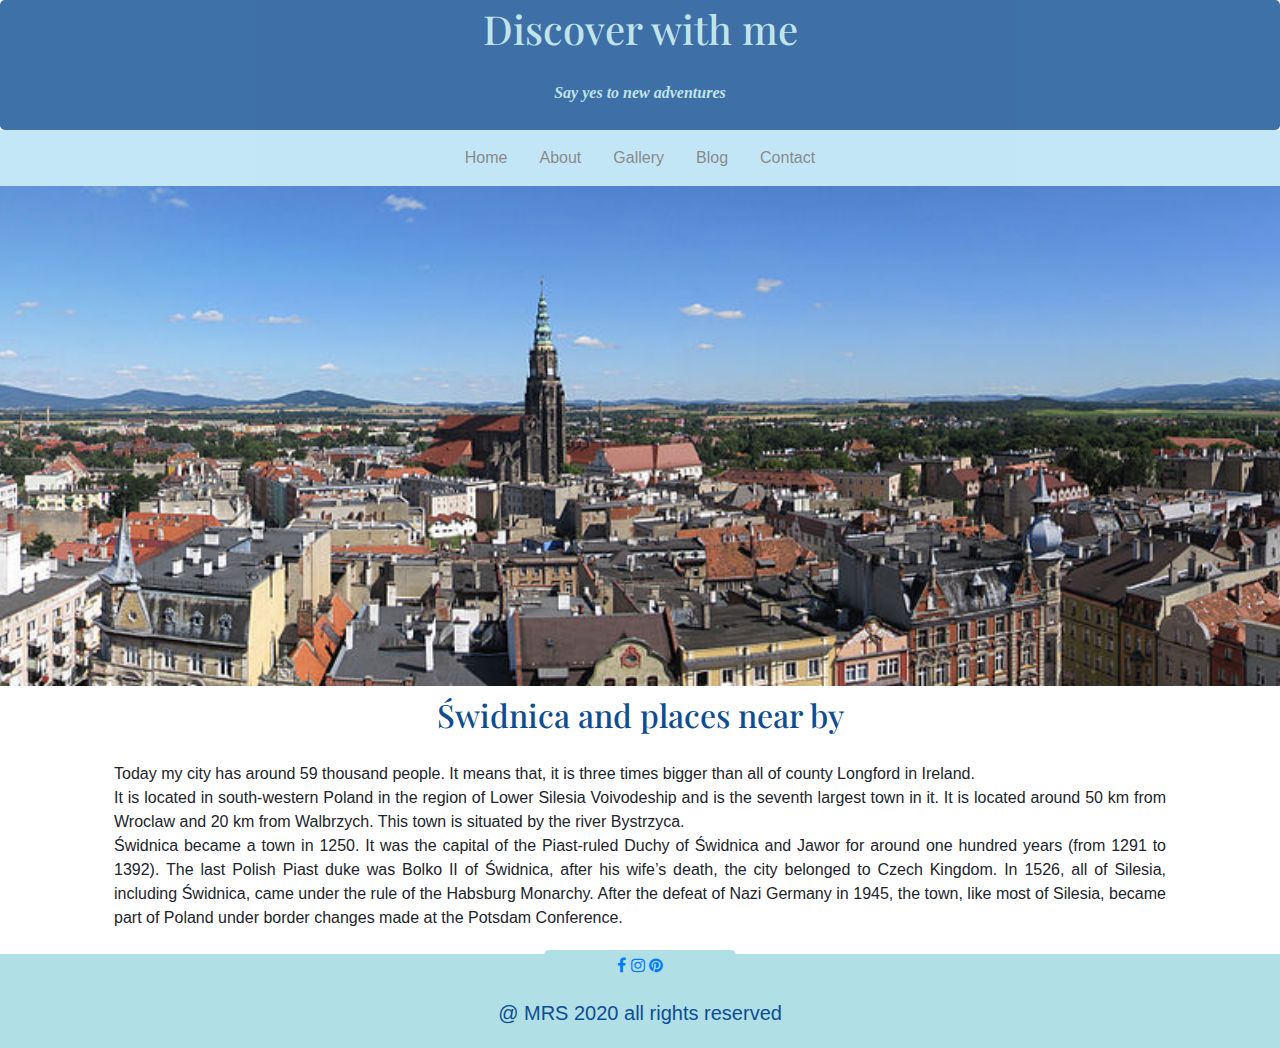
<file: index.html>
<!DOCTYPE html>
<html lang="en">
<head>
    <meta charset="UTF-8">
    <meta name="viewport" content="width=device-width, initial-scale=1.0,  shrink-to-fit=no">
    <meta http-equiv="X-UA-Compatibile" content="IE=edge,chrome=1"/> 
    <!-- lines below are copied from Bootstrap CDN -->
    <link rel="stylesheet" href="https://stackpath.bootstrapcdn.com/bootstrap/4.5.2/css/bootstrap.min.css">
    <link rel="stylesheet" href="https://stackpath.bootstrapcdn.com/font-awesome/4.7.0/css/font-awesome.min.css">
    <link rel="stylesheet" href="https://cdnjs.cloudflare.com/ajax/libs/font-awesome/4.7.0/css/font-awesome.min.css">
    <link rel="stylesheet" href="assets/css/style.css">
    <!--favicons-->
    <link rel="apple-touch-icon" sizes="180x180" href="/apple-touch-icon.png">
    <link rel="icon" type="image/png" sizes="32x32" href="/favicon-32x32.png">
    <link rel="icon" type="image/png" sizes="16x16" href="/favicon-16x16.png">
    <link rel="manifest" href="/site.webmanifest">
    <title>Discover with me | Home</title>
</head>
       
<body>
<header>             
        <!--nav with text-->
        <div class="jumbotron text-center-jt" style="margin-bottom:0">
            
            <h1>Discover with me</h1>
            
            <p class="quote_text">Say yes to new adventures</p> 
        </div>

        <!--nav with links which becomes vertical on smaal screens orginal code https://www.w3schools.com/bootstrap4/bootstrap_navbar.asp -->
        
        <nav class=" navbar navbar-expand-sm bg-color justify-content-center">

        <!-- Links -->
            <ul>
                <li class="nav-item">
                    <a class="nav-link link-design"  href="index.html"><span>Home</span></a>
                </li>
                <li class="nav-item">
                    <a class="nav-link link-design" href="about.html"><span>About</span></a>
                </li>
                <li class="nav-item">
                    <a class="nav-link link-design" href="gallery.html"><span>Gallery</span></a>
                </li>
                <li class="nav-item">
                    <a class="nav-link link-design" href="blog.html"><span>Blog</span></a>
                </li>
                <li class="nav-item">
                    <a class="nav-link link-design" href="contact.html"><span>Contact</span></a>
                </li>
            </ul>
        </nav>
    </header>
    
        <section>
        
            <div class="hero-image"></div>        
            
                <div>
                    <h2 class="hero-image-text">Świdnica and places near by</h2>
                
                    <p>Today my city has around 59 thousand people. It means that, it is three times bigger than all of county Longford in Ireland. <br>
            
                    It is located in south-western Poland in the region of Lower Silesia Voivodeship and is the seventh largest town in it.
                    It is located around 50 km from Wroclaw and 20 km from Walbrzych. This town is situated by the river Bystrzyca.<br>

                    Świdnica became a town in 1250. It was the capital of the Piast-ruled Duchy of Świdnica and Jawor for around one hundred years (from 1291 to 1392). The last Polish Piast duke was Bolko II of Świdnica, after his wife’s death, the city belonged to Czech Kingdom. In 1526, all of Silesia, including Świdnica, came under the rule of the Habsburg Monarchy. After the defeat of Nazi Germany in 1945, the town, like most of Silesia, became part of Poland under border changes made at the Potsdam Conference. </p>
                </div>
        
            <div class="button_cont text-center"><a class="nice-button"         href="gallery.html" rel="nofollow noopener">See more in Gallery</a></div>

            <div class="button_cont text-center"><a class="nice-button"         href="contact.html" rel="nofollow noopener">Write to me</a></div>
           
        </section>
            
        <footer class= "bottom-container"> 

            <div class="social-links social-links-design">
        
                <a class="facebbok icon" href="https://www.facebook.com/discoverwithmagdalena" target="blank" rel="noopener"><i class="fa fa-facebook"></i></a>

                <a class="instagram icon" href="https://www.instagram.com/discoverwithmagdalena" target="blank" rel="noopener"><i class="fa fa-instagram"></i></a>

                <a class="pinterest icon" href="https://www.pinterest.com/discoverwithmagdalena" target="blank" rel="noopener"><i class="fa fa-pinterest"></i></a>
                    <div>
                        <p id="f-design"> @  MRS 2020 all rights reserved</p>
                    </div>
            </div>
               
        </footer>
    </body>
</html>
</file>
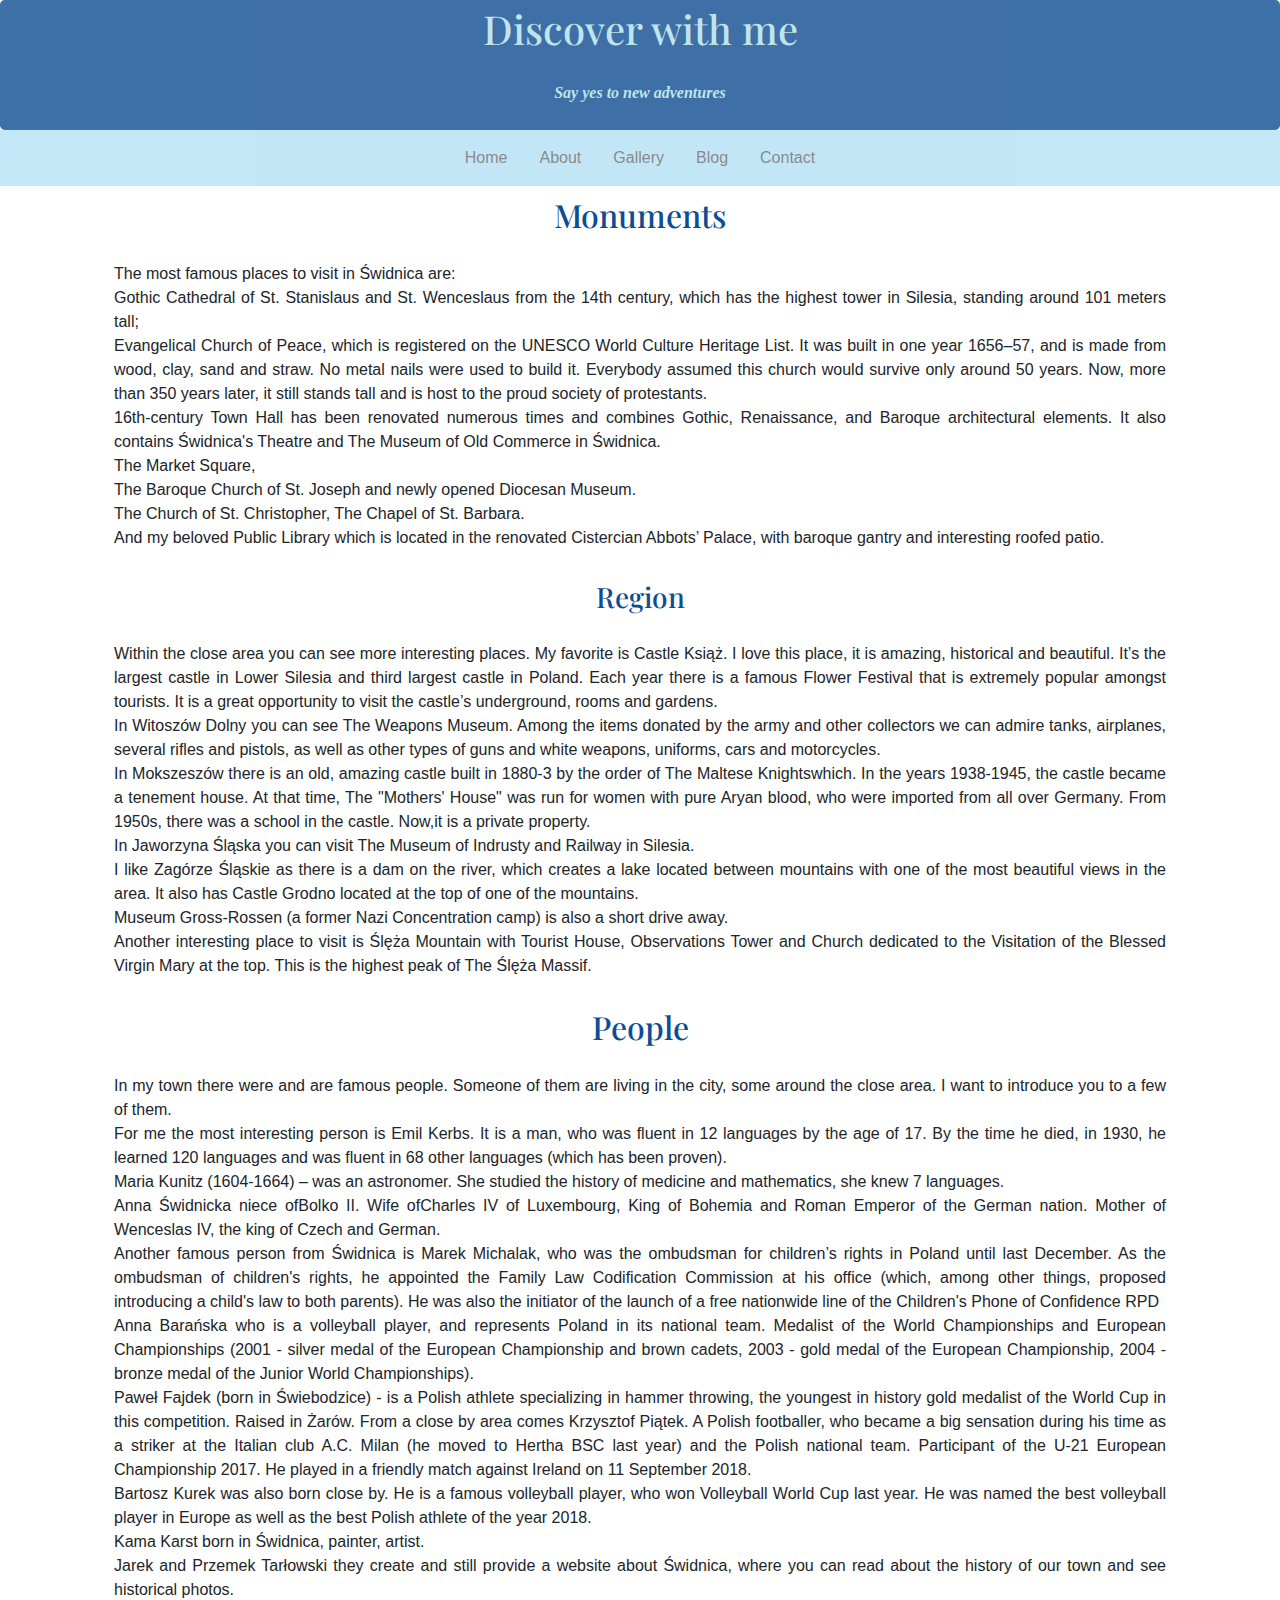
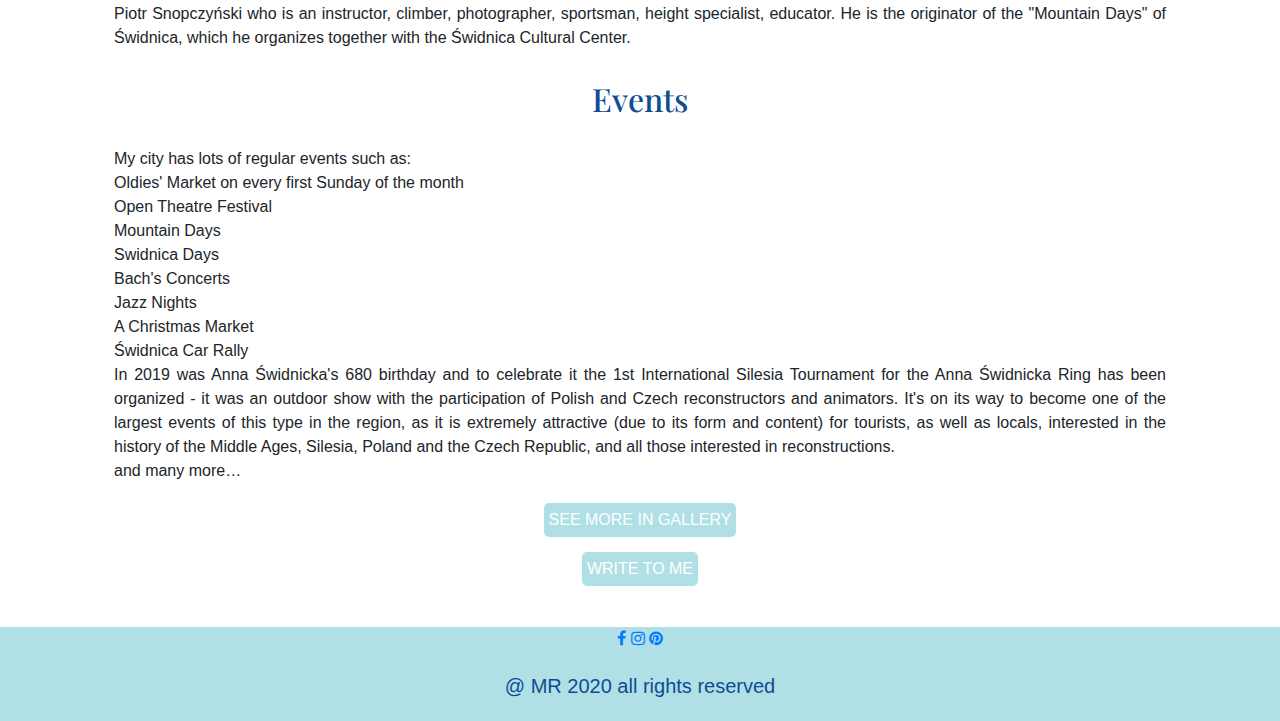
<file: about.html>
<!DOCTYPE html>
<html lang="en">
<head>
    <meta charset="UTF-8">
    <meta name="viewport" content="width=device-width, initial-scale=1.0,  shrink-to-fit=no">
    <meta http-equiv="X-UA-Compatibile" content="IE=edge,chrome=1"/> 
    <!-- lines below are copied from Bootstrap CDN -->
    <link rel="stylesheet" href="https://stackpath.bootstrapcdn.com/bootstrap/4.5.2/css/bootstrap.min.css">
    <link rel="stylesheet" href="https://stackpath.bootstrapcdn.com/font-awesome/4.7.0/css/font-awesome.min.css">
    <link rel="stylesheet" href="assets/css/style.css">
    <!--favicons-->
    <link rel="apple-touch-icon" sizes="180x180" href="/apple-touch-icon.png">
    <link rel="icon" type="image/png" sizes="32x32" href="/favicon-32x32.png">
    <link rel="icon" type="image/png" sizes="16x16" href="/favicon-16x16.png">
    <link rel="manifest" href="/site.webmanifest">
    <title>Discover with me | About</title>
</head>
       
<body>
    
    <header>             
        <!--nav with text-->
        <div class="jumbotron text-center-jt" style="margin-bottom:0">
            
            <h1>Discover with me</h1>
            
            <p class="quote_text" >Say yes to new adventures</p> 
        </div>

    <!--nav with links which becomes vertical on smaal screens orginal code https://www.w3schools.com/bootstrap4/bootstrap_navbar.asp -->
        
        <nav class=" navbar navbar-expand-sm bg-color justify-content-center">

            <!-- Links -->
                <ul>
                    <li class="nav-item">
                        <a class="nav-link link-design" href="index.html"><span>Home</span></a>
                    </li>
                    <li class="nav-item">
                        <a class="nav-link link-design" href="about.html"><span>About</span></a>
                    </li>
                    <li class="nav-item">
                        <a class="nav-link link-design" href="gallery.html"><span>Gallery</span></a>
                    </li>
                    <li class="nav-item">
                        <a class="nav-link link-design" href="blog.html"><span>Blog</span></a>
                    </li>
                    <li class="nav-item">
                        <a class="nav-link link-design" href="contact.html"><span>Contact</span></a>
                        
                    </li>
                </ul>
        </nav>
    </header>

    <section class="last-section">

        <div class="row">
            <div class="flexBox" style="display: flex; flex-flow: row wrap;   justify-content: center;">
    
                <h2 class="hero-image-text">Monuments</h2>  

                <p>The most famous places to visit in Świdnica are:<br>
	            <span> Gothic Cathedral of St. Stanislaus and St. Wenceslaus</span> from the 14th century, which has the highest tower in Silesia, standing around 101 meters tall; <br>
                <span> Evangelical Church of Peace</span>, which is registered on the UNESCO World Culture Heritage List. It was built in one year 1656–57, and is made from wood, clay, sand and straw. No metal nails were used to build it. Everybody assumed this church would survive only around 50 years. Now, more than 350 years later, it still stands tall and is host to the proud society of protestants.<br>
                <span> 16th-century Town Hall</span> has been renovated numerous times and combines Gothic, Renaissance, and Baroque architectural elements. It also contains Świdnica's Theatre and The Museum of Old Commerce in Świdnica.<br>
                <span>The Market Square</span>,<br>
                <span>The Baroque Church of St. Joseph</span> and newly opened <span>Diocesan Museum</span>.<br>
                <span>The Church of St. Christopher</span>,
                <span>The Chapel of St. Barbara</span>.<br>
                And my beloved <span>Public Library</span> which is located in the renovated <span>Cistercian Abbots’ Palace</span>, with baroque gantry and interesting roofed patio.</p>
            </div>
        </div>       
        
        <div class="row">
            <div class="flexBox" style=" display: flex; flex-flow: row wrap;
            justify-content: center;">
         
                <h3 class="hero-image-text">Region</h3>

                <p>Within the close area you can see more interesting places. 
                My favorite is <span>Castle Książ</span>. I love this place, it is amazing, historical and beautiful. It’s the largest castle in <span>Lower Silesia</span> and third largest castle in Poland. Each year there is a famous <span>Flower Festival</span> that is extremely popular amongst tourists. It is a great opportunity to visit the castle’s underground, rooms and gardens.<br>
                In <span>Witoszów Dolny</span> you can see <span>The Weapons Museum</span>. Among the items donated by the army and other collectors we can admire tanks, airplanes, several rifles and pistols, as well as other types of guns and white weapons, uniforms, cars and motorcycles.<br> 
                In <span>Mokszeszów</span> there is an old, amazing castle built in 1880-3 by the order of <span>The Maltese Knightswhich</span>. In the years 1938-1945, the castle became a tenement house. At that time, <span>The "Mothers' House"</span> was run for women with pure Aryan blood, who were imported from all over Germany. From 1950s, there was a school in the castle. Now,it is a private property.<br>
                In <span>Jaworzyna Śląska</span> you can visit <span>The Museum of Indrusty and Railway in Silesia</span>.<br>
                I like <span>Zagórze Śląskie</span> as there is a dam on the river, which creates a lake located between mountains with one of the most beautiful views in the area.<span> It also has Castle Grodno</span> located at the top of one of the mountains.<br> 
                <span>Museum Gross-Rossen</span> (a former Nazi Concentration camp) is also a short drive away.<br> 
                Another interesting place to visit is <span>Ślęża Mountain</span> with <span>Tourist House</span>, <span>Observations Tower</span> and <span>Church</span> dedicated to the <span>Visitation of the Blessed Virgin Mary</span> at the top. This is the highest peak of <span>The Ślęża Massif.</span></p>
            </div>
        </div>
        
        <div class="row">
                <div class="flexBox" style="display: flex; flex-flow: row wrap;   justify-content: center;">
    
                    <h2 class="hero-image-text">People</h2>  

                    <p>In my town there were and are famous people. Someone of them are living in the city, some around the close area. I want to introduce you to a few of them.<br>
                    For me the most interesting person is <span>Emil Kerbs.</span> It is a man, who was fluent in 12 languages by the age of 17. By the time he died, in 1930, he learned 120 languages and was fluent in 68 other languages (which has been proven).<br>
                    <span>Maria Kunitz</span> (1604-1664) – was an astronomer. She studied the history of medicine and mathematics, she knew 7 languages.<br>
                    <span>Anna Świdnicka</span> niece of<span>Bolko II.</span> Wife of<span>Charles IV of Luxembourg</span>, King of Bohemia and Roman Emperor of the German nation. Mother of Wenceslas IV, the king of Czech and German.<br> 
                    Another famous person from Świdnica is <span>Marek Michalak</span>, who was the ombudsman for children’s rights in Poland until last December. As the ombudsman of children's rights, he appointed the Family Law Codification Commission at his office (which, among other things, proposed introducing a child's law to both parents). He was also the initiator of the launch of a free nationwide line of the Children's Phone of Confidence RPD<br>
                    <span>Anna Barańska</span> who is a volleyball player, and represents Poland in its national team. Medalist of the World Championships and European Championships (2001 - silver medal of the European Championship and brown cadets, 2003 - gold medal of the European Championship, 2004 - bronze medal of the Junior World Championships).<br>
                    <span>Paweł Fajdek</span> (born in Świebodzice) - is a Polish athlete specializing in hammer throwing, the youngest in history gold medalist of the World Cup in this competition. Raised in Żarów.
                    From a close by area comes <span>Krzysztof Piątek.</span> A Polish footballer, who became a big sensation during his time as a striker at the Italian club A.C. Milan (he moved to Hertha BSC last year) and the Polish national team. Participant of the U-21 European Championship 2017. He played in a friendly match against Ireland on 11 September 2018.<br>
                    <span>Bartosz Kurek</span> was also born close by. He is a famous volleyball player, who won Volleyball World Cup last year. He was named the best volleyball player in Europe as well as the best Polish athlete of the year 2018.<br>
                    <span>Kama Karst</span> born in Świdnica, painter, artist.<br>
                    <span>Jarek</span> and <span>Przemek Tarłowski</span> they create and still provide a website about Świdnica, where you can read about the history of our town and see historical photos.<br>
                    <span>Piotr Snopczyński</span> who is an instructor, climber, photographer, sportsman, height specialist, educator. He is the originator of the "Mountain Days" of Świdnica, which he organizes together with the Świdnica Cultural Center.</p>
                </div>
            </div>

        <div class="row">
            <div class="flexBox" style="display: flex; flex-flow: row wrap;   justify-content: center;">
        
                <h2 class="hero-image-text">Events</h2>
                   <p>My city has lots of regular events such as:<br>
                    Oldies' Market on every first Sunday of the month<br>
                            Open Theatre Festival<br>
                            Mountain Days<br>
                            Swidnica Days<br>
                            Bach's Concerts<br>
                            Jazz Nights<br>
                            A Christmas Market<br>
                            Świdnica Car Rally<br>
                            In 2019 was Anna Świdnicka's 680 birthday and to celebrate it the 1st International Silesia Tournament for the Anna Świdnicka Ring has been organized - it was an outdoor show with the participation of Polish and Czech reconstructors and animators. It's on its way to become one of the largest events of this type in the region, as it is extremely attractive (due to its form and content) for tourists, as well as locals, interested in the history of the Middle Ages, Silesia, Poland and the Czech Republic, and all those interested in reconstructions.<br>
                            and many more…</p>
                </div>
            </div>
        
       
        <div class="button_cont text-center"><a class="nice-button"         href="gallery.html" rel="nofollow noopener">See more in Gallery</a></div>
        

        <div class="button_cont text-center"><a class="nice-button"         href="contact.html" rel="nofollow noopener">Write to me</a></div>
        
    
    </section>

    <!--<footer id="footer">--> 
    <footer class= "bottom-container">

                <div class="social-links social-links-design">
                <!--<div class="col-12 col-md-8 social-icons">-->
                    <a class="facebbok icon" href="https://www.facebook.com/discoverwithmagdalena" target="blank" rel="noopener"><i class="fa fa-facebook"></i></a>

                    <a class="instagram icon" href="https://www.instagram.com/discoverwithmagdalena" target="blank" rel="noopener"><i class="fa fa-instagram"></i></a>

                    <a class="pinterest icon" href="https://www.pinterest.com/discoverwithmagdalena" target="blank" rel="noopener"><i class="fa fa-pinterest"></i></a>
                <div>
                    <p id="f-design"> @ MR 2020 all rights reserved</p>
                </div>
            </div>    
        </footer>
    </body>
</html>
</file>
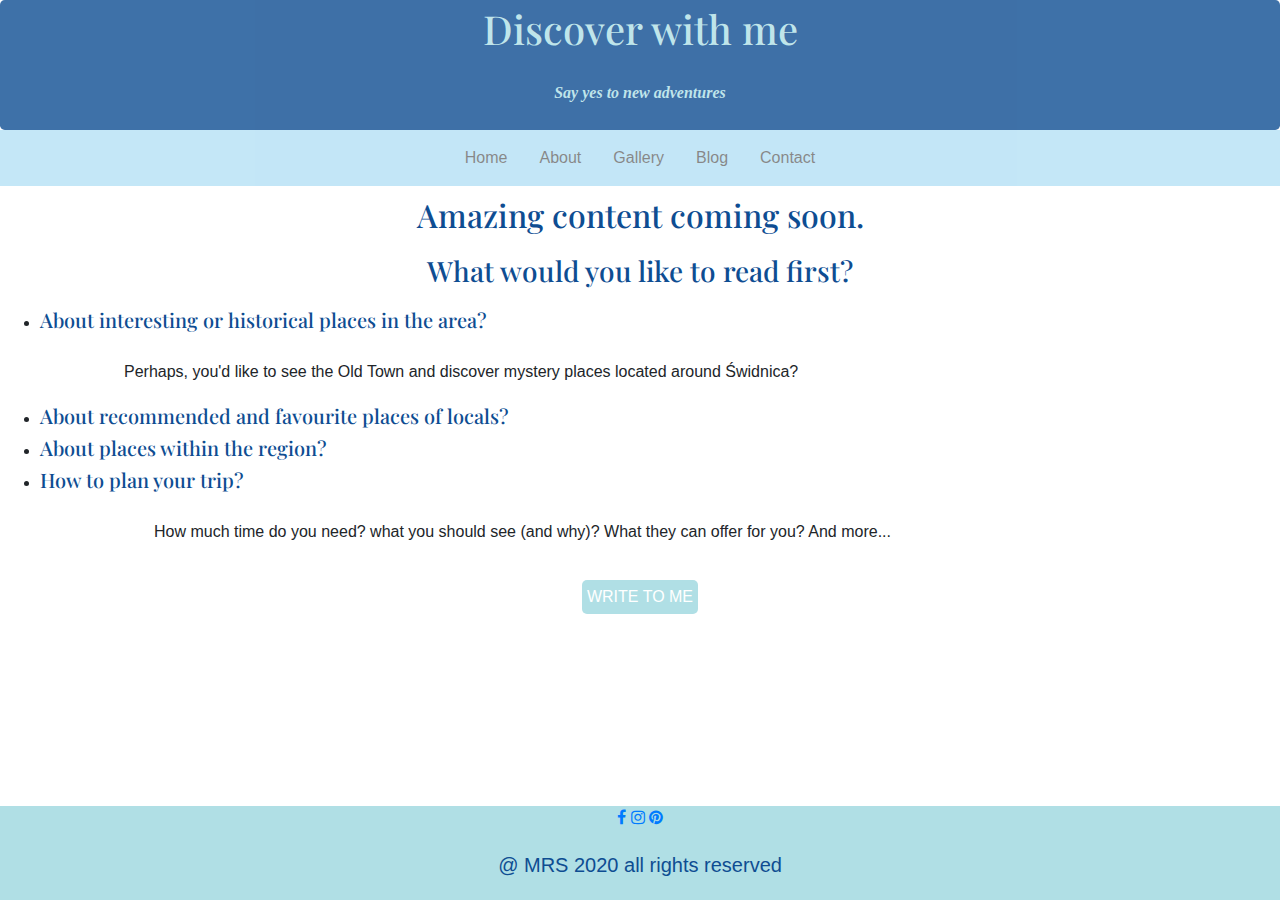
<file: blog.html>
<!DOCTYPE html>
<html lang="en">
<head>
    <meta charset="UTF-8">
    <meta name="viewport" content="width=device-width, initial-scale=1.0,  shrink-to-fit=no">
    <meta http-equiv="X-UA-Compatibile" content="IE=edge,chrome=1"/> 
    <!-- lines below are copied from Bootstrap CDN -->
    <link rel="stylesheet" href="https://stackpath.bootstrapcdn.com/bootstrap/4.5.2/css/bootstrap.min.css">
    <link rel="stylesheet" href="https://stackpath.bootstrapcdn.com/font-awesome/4.7.0/css/font-awesome.min.css">
    <link rel="stylesheet" href="assets/css/style.css">
    <!--favicons-->
    <link rel="apple-touch-icon" sizes="180x180" href="/apple-touch-icon.png">
    <link rel="icon" type="image/png" sizes="32x32" href="/favicon-32x32.png">
    <link rel="icon" type="image/png" sizes="16x16" href="/favicon-16x16.png">
    <link rel="manifest" href="/site.webmanifest">
    <title>Discover with me | Blog</title>
</head>
       
<body>
    <header>             
        <!--nav with text-->
            <div class="jumbotron text-center-jt" style="margin-bottom:0">
            
                <h1>Discover with me</h1>
            
                <p class="quote_text">Say yes to new adventures</p> 
            </div>

        <!--nav with links which becomes vertical on smaal screens orginal code https://www.w3schools.com/bootstrap4/bootstrap_navbar.asp -->
        
        <nav class=" navbar navbar-expand-sm bg-color justify-content-center">

            <!-- Links -->
                <ul>
                    <li class="nav-item">
                        <a class="nav-link link-design"  href="index.html"><span>Home</span></a>
                    </li>
                    <li class="nav-item">
                        <a class="nav-link link-design" href="about.html"><span>About</span></a>
                    </li>
                    <li class="nav-item">
                        <a class="nav-link link-design" href="gallery.html"><span>Gallery</span></a>
                    </li>
                    <li class="nav-item">
                        <a class="nav-link link-design" href="blog.html"><span>Blog</span></a>
                    </li>
                    <li class="nav-item">
                        <a class="nav-link link-design" href="contact.html"><span>Contact</span></a>
                    </li>
                </ul>
        </nav>
    </header>

    <section>
   
        <h2 class="hero-image-text">Amazing content coming soon.</h2>
            <h3>What would you like to read first?</h3>

        <div>
            <ul>
                <li>
                    <div>
                        <h5>About interesting or historical places in the area?</h5>
                        <p class="paragraph-text">Perhaps, you'd like to see the Old Town and discover mystery places located around Świdnica?</p>
                    </div>
                </li>
            
                <li>
                    <div>
                        <h5 class="mt-0">About recommended and favourite places of locals?</h5>
                
                    </div>
                </li>
            
                <li>
                    <div>
                        <h5 class="mt-0">About places within the region?</h5>

                    </div> 
                </li>
            
                <li>
                    <div>
                        <h5 class="mt-0">How to plan your trip?</h5>
                        <p>How much time do you need? what you should see (and why)? What they can offer for you? And more... </p>
                    </div>
                </li>
            </ul>
        </div>


            <div class="button_cont text-center">
                <a class="nice-button" href="contact.html" rel="nofollow noopener">Write to me</a>
            </div>
    </section>

    <footer class= "bottom-container"> 

        <div class="social-links social-links-design">
            <!--<div class="col-12 col-md-8 social-icons">-->
                    <a class="facebbok icon" href="https://www.facebook.com/discoverwithmagdalena" target="blank" rel="noopener"><i class="fa fa-facebook"></i></a>

                    <a class="instagram icon" href="https://www.instagram.com/discoverwithmagdalena" target="blank" rel="noopener"><i class="fa fa-instagram"></i></a>

                    <a class="pinterest icon" href="https://www.pinterest.com/discoverwithmagdalena" target="blank" rel="noopener"><i class="fa fa-pinterest"></i></a>
                    
                <div>
                      
                    <p id="f-design"> @  MRS 2020 all rights reserved</p>
                </div>
            </div>  
        </footer>
    </body>
</html>
</file>
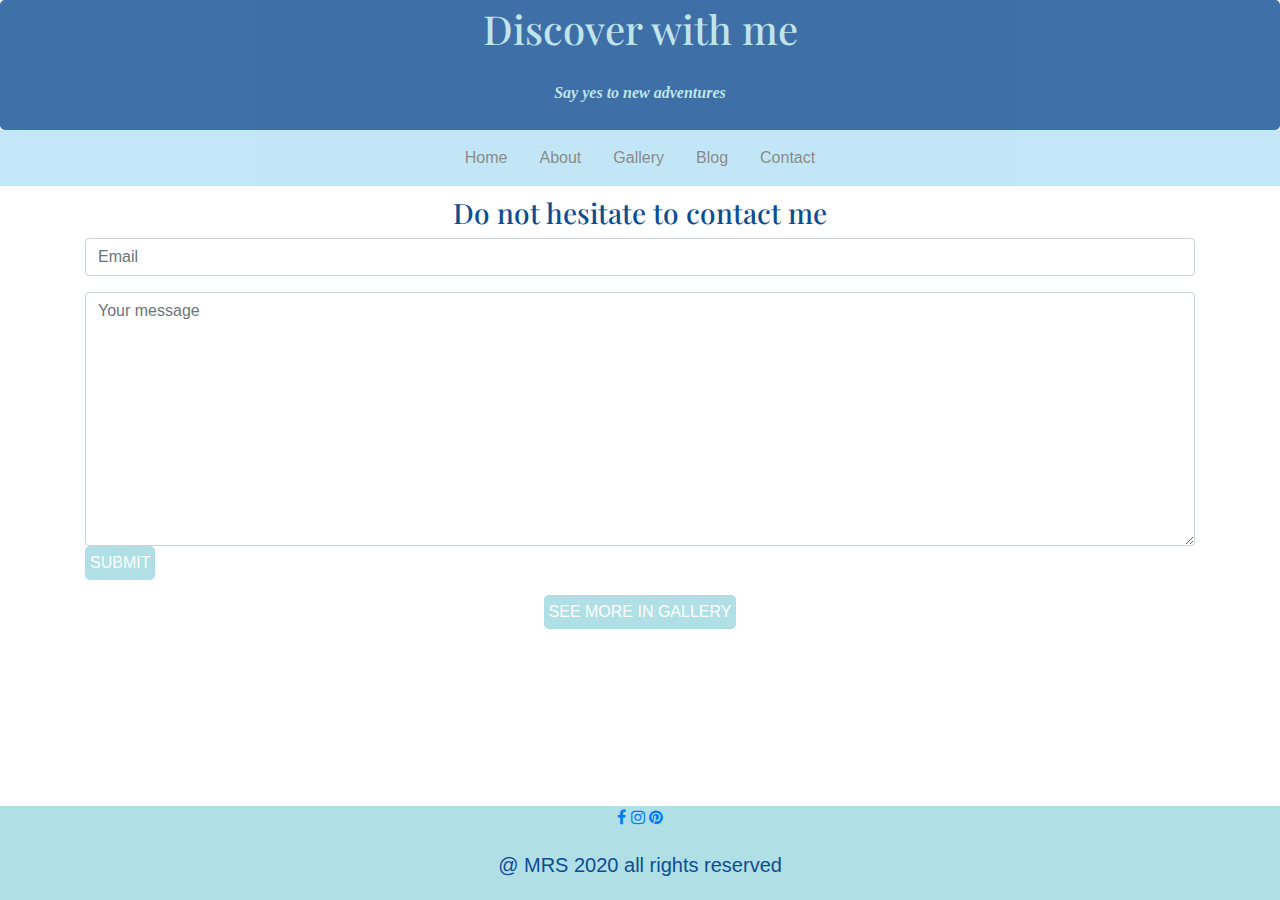
<file: contact.html>
<!DOCTYPE html>
<html lang="en">
<head>
    <meta charset="UTF-8">
    <meta name="viewport" content="width=device-width, initial-scale=1.0,  shrink-to-fit=no">
    <meta http-equiv="X-UA-Compatibile" content="IE=edge,chrome=1"/> 
    <!-- lines below are copied from Bootstrap CDN -->
    <link rel="stylesheet" href="https://stackpath.bootstrapcdn.com/bootstrap/4.5.2/css/bootstrap.min.css">
    <link rel="stylesheet" href="https://stackpath.bootstrapcdn.com/font-awesome/4.7.0/css/font-awesome.min.css">
    <link rel="stylesheet" href="assets/css/style.css">
    <!--favicons-->
    <link rel="apple-touch-icon" sizes="180x180" href="/apple-touch-icon.png">
    <link rel="icon" type="image/png" sizes="32x32" href="/favicon-32x32.png">
    <link rel="icon" type="image/png" sizes="16x16" href="/favicon-16x16.png">
    <link rel="manifest" href="/site.webmanifest">
    <title>Discover with me | Contact</title>

    <style>
    label,input,textarea,button{
        display:block;
    }
    
    </style>
</head>

<body>

    <header>             
        <!--nav with text-->
        <div class="jumbotron text-center-jt" style="margin-bottom:0">
            
            <h1>Discover with me</h1>
            
            <p class="quote_text" >Say yes to new adventures</p> 
        </div>

        <!--nav with links which becomes vertical on smaal screens orginal code https://www.w3schools.com/bootstrap4/bootstrap_navbar.asp -->
        
        <nav class=" navbar navbar-expand-sm bg-color justify-content-center">

        <!-- Links -->
            <ul>
                <li class="nav-item">
                    <a class="nav-link link-design"  href="index.html"><span>Home</span></a>
                </li>
                <li class="nav-item">
                    <a class="nav-link link-design" href="about.html"><span>About</span></a>
                </li>
                <li class="nav-item">
                    <a class="nav-link link-design" href="gallery.html"><span>Gallery</span></a>
                </li>
                <li class="nav-item">
                    <a class="nav-link link-design" href="blog.html"><span>Blog</span></a>
                </li>
                <li class="nav-item">
                    <a class="nav-link link-design" href="contact.html"><span>Contact</span></a>
                </li>
            </ul>
        </nav>
    </header>
   
    <section>
        <!-- The Contact Section -->

        <div class="top-container">
            <h3 class="hero-image-text">Do not hesitate to contact me</h3>     
        </div>
        
        <div class="container">
            <form>
                <div class="form-group">
                <input type="email" class="form-control" id="exampleInputEmail1" placeholder="Email" aria-required="true">
                </div>

                <div class="msg">
                <textarea class="form-control h-5" rows="10" id="MessageInput" placeholder="Your message" required></textarea>
                </div>

               <button type="submit" class="btn nice-button" data-toggle="modal" data-target="#exampleModal">Submit</button>

            </form>

         </div>
            
            <div class="button_cont text-center">
                <a class="nice-button" href="gallery.html" rel="nofollow noopener">See more in Gallery</a>
            </div>
              
    </section>

    <footer class= "bottom-container">     
                <div class="social-links social-links-design">
                    
                    <a class="facebbok icon" href="https://www.facebook.com/discoverwithmagdalena" target="blank" rel="noopener"><i class="fa fa-facebook"></i></a>

                    <a class="instagram icon" href="https://www.instagram.com/discoverwithmagdalena" target="blank" rel="noopener"><i class="fa fa-instagram"></i></a>

                    <a class="pinterest icon" href="https://www.pinterest.com/discoverwithmagdalena" target="blank" rel="noopener"><i class="fa fa-pinterest"></i></a>
                    <div>
                        <p id="f-design"> @  MRS 2020 all rights reserved</p>
                    </div>
                </div>
        </footer>  
    </body>
</html>
</file>
<file: assets/css/style.css>
@import url('https://fonts.googleapis.com/css2?family=Playfair+Display&display:100,200,300,400,500,600,700|Open+Sans:100,200,300,400,500,600,700 |Dancing+Script:400,500,600,700');

* {
    margin: 0;
}

.row {
    margin-left: 0;
    margin-right: 0;
}

/*-bacground in header-*/
.text-center-jt {
    background-color: #0e4d92;
    text-align: center;
    padding: 5px;
    opacity: 0.8;
}

/*--bg color in navbar---*/
.bg-color,
icons {
    background-color: #89cff0;
    opacity: 0.5;
}

nav ul {
    display: flex;
    list-style: none;
    margin-bottom: 0;
    padding: 0;
}

/*--.li.nav-item{
    color:#111111;
}--*/


/*---font color in navbar----*/

h1 {
    font-family: 'Playfair Display', serif;
    color: #b0dfe5;
}

/*--font styling for quote in hearer section---*/

.quote_text {
    font-style: italic;
    font-family: 'Dancing Script', cursive;
    font-weight: 600;
    font-size: medium;
    color: #b0dfe5;
    text-align: center;
    margin: 0px 50px 0px 50px;
}

.link-design {
    color: #111111;
    font-weight: 500;
}

.text-center {
    text-align: center;
}

.paragraph-text {
    text-align: left;
    margin-left: 20px;
}



p {
    margin: 0px 50px 0px 50px;
    padding: 20px 5vw;
    text-align: justify;
}

/*------------hero image------------*/

.hero-image {
    background-image: url(../media/images/fsSwidnica.jpg);
    height: 500px;
    background-color: #b0dfe5;
    background-position: center;
    background-size: cover;
    background-repeat: no-repeat;
    position: relative;
}

.hero-image-text {
    color: #0e4d92;
    font-family: 'Playfair Display', serif;
    text-align: center;
    margin-top: 10px;
}

h3 {
    color: #0e4d92;
    font-family: 'Playfair Display', serif;
    text-align: center;
    margin-top: 20px;
}

h5 {
    color: #0e4d92;
    font-family: 'Playfair Display', serif;
    text-align: left;
    margin-top: 20px;
}

/*--------------Footer icons--*/

.social-icons {
    display: inline-block;
    font-weight: 500;
    font-size: 28px;
    font-style: normal;
    font-family: "Open Sans", sans-serif;
    background-color: #b0dfe5;
    background-position: center;


}

.social-links-design {
    background-color: #b0dfe5;
    color: #111111;
    text-align: center;
    min-height: 50px;
}

/*---this code is taken from https://stackoverflow.com/questions/4012872/how-to-center-a-footer-div-on-a-webpage---*/


footer ul {
    display: flex;
}

.general-subheading {
    font-family: "Open Sans", sans-serif;
    font-weight: 400;
    color: darkblue;

}

.inline-block {
    display: inline-block;
}

.bg-color,
icons {
    background-color: #89cff0;
    opacity: 0.5;
}

#f-design {
    font-size: 20px;
    color: #0e4d92;
    text-align: center;
}

/*this code is from https://www.fabriziovanmarciano.com/button-styles/?cn-reloaded=1*/

.nice-button {
    color: #fff !important;
    text-transform: uppercase;
    text-decoration: none;
    background: #b0dfe5;
    padding: 5px;
    margin-bottom: 15px;
    border-radius: 5px;
    display: inline-block;
    border: none;
    transition: all 0.4s ease 0s;
}

.nice-button:hover {
    background: #0e4d92;
    letter-spacing: 1px;
    -webkit-box-shadow: 0px 5px 40px -10px rgba(0, 0, 0, 0.57);
    -moz-box-shadow: 0px 5px 40px -10px rgba(0, 0, 0, 0.57);
    box-shadow: 5px 40px -10px rgba(0, 0, 0, 0.57);
    transition: all 0.4s ease 0s;
}

/*------------gallery- code is from https://mdbootstrap.com/plugins/jquery/gallery/--*/

.gallery {
    -webkit-column-count: 3;
    -moz-column-count: 3;
    column-count: 3;
    -webkit-column-width: 33%;
    -moz-column-width: 33%;
    column-width: auto;
}

.gallery .pics {
    -webkit-transition: all 350ms ease;
    transition: all 350ms ease;
}

.gallery .animation {
    -webkit-transform: scale(1);
    -ms-transform: scale(1);
    transform: scale(1);
}

@media (max-width: 450px) {
    .gallery {
        -webkit-column-count: 1;
        -moz-column-count: 1;
        column-count: 1;
        -webkit-column-width: 100%;
        -moz-column-width: 100%;
        column-width: auto;
    }
}

@media (max-width: 400px) {
    .btn.filter {
        padding-left: 1.1rem;
        padding-right: 1.1rem;
    }
}

/*---sticky footer--*/
html,
body {
    margin: 0;
    padding: 0;
}

html{
    position: relative;
    min-height: 100%;
    
}

.last-section {
margin-bottom: 120px
}

footer {
position: absolute;
    bottom: 0;
    left: 0;
    width: 100%;
}
</file>
